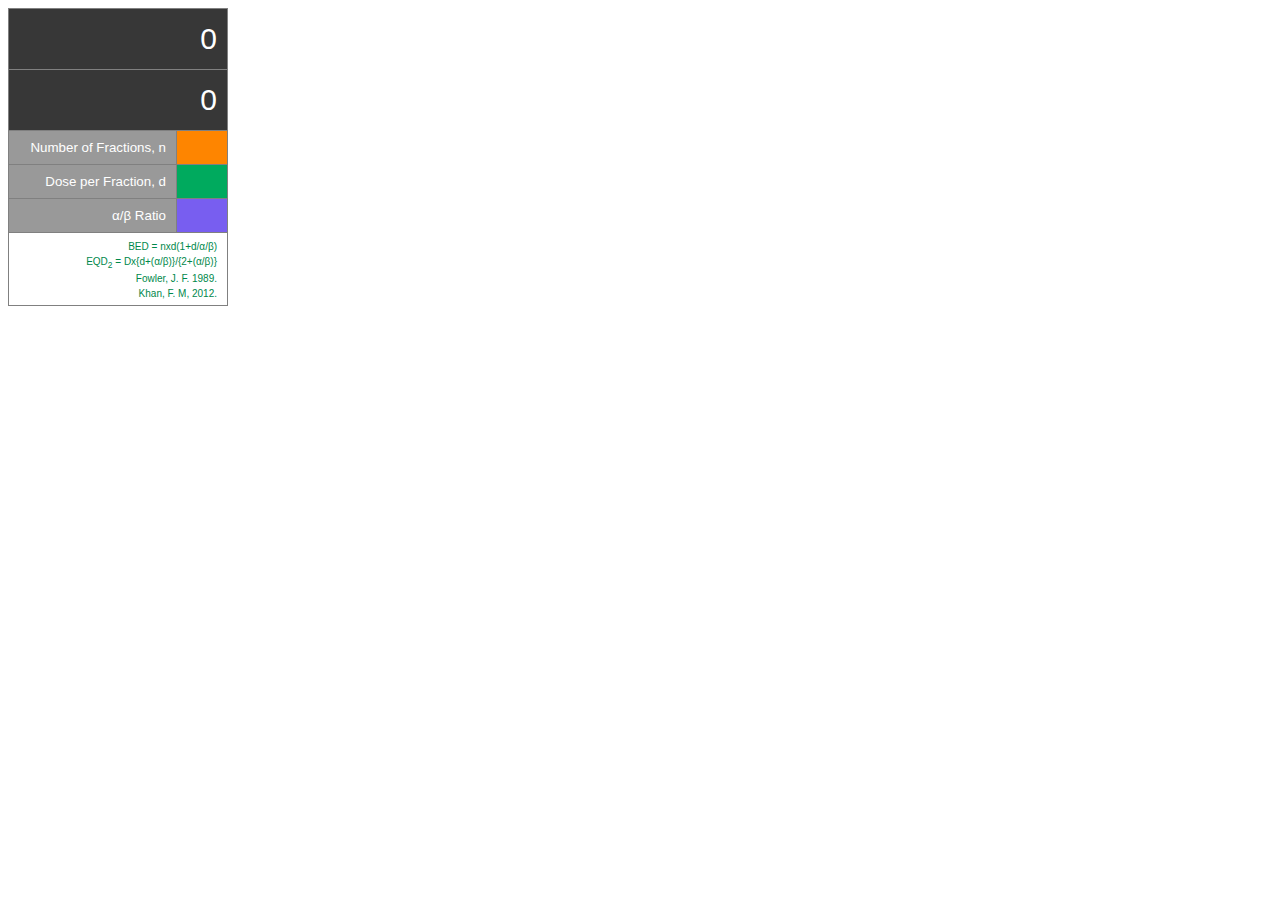
<file: ROLIST/jsbed.html>
<!DOCTYPE html>
<html>
<head>
    <meta charset="utf-8"/>

<style>
	body {
font-family: Century Gothic, sans-serif;	  font-size:10pt;
	}
	
	table {
font-family: Century Gothic, sans-serif;		
		border-collapse: collapse;
	}	
	td {
		padding: 5px 10px;
		text-align: center;
	}
	th {		
		padding: 5px 10px;
	}
	input{
font-family: Century Gothic, sans-serif;
		
		border: none;
	}
	input{
		padding: 0px 0px;
		text-align: right;
		border: none;
	}
	input:focus{
		outline: none;
	}
	div{
font-family: Century Gothic, sans-serif;
		
		border: none;
	}
	div{
		padding: 0px 0px;
		text-align: right;
		border: none;
	}
	
</style>

</head>

<?php

?>


<body>
	<table border = "1" width="220px">
		<tr>
			<td bgcolor="#373737" colspan=4 height="50px">

				<div  style="color: white; background-color: #373737; font-size:30px; width: 100%" id="display">
					0
				</div>
				
			</td>
		
		</tr>
		<tr>
			<td bgcolor="#373737" colspan=4 height="50px">

				<div  style="color: white; background-color: #373737; font-size:30px; width: 100%" id="display2">
					0
				</div>
				
			</td>
		
		</tr>

		<tr>
			<td bgcolor="#999999" style="color: white"  colspan=3 width="220px">
				<div id="dosein" style="color: white">
				Number of Fractions, n
				</div>
				
			</td>
			
			<td bgcolor="#fe8500" colspan=1>
				<input style="color: white; background-color: #fe8500; font-size:20px; width: 30px"  type="text" id="nBED">
				
			</td>
		
		</tr>
		<tr>
			<td  bgcolor="#999999" style="color: white" colspan=3>
				<div id="dosein" style="color: white">
				Dose per Fraction, d
				</div>
				
			</td>
			
			<td bgcolor="#00aa5e" colspan=1>
				<input style="color: white; background-color: #00aa5e; font-size:20px; width: 30px"  type="text" id="dBED">
				
			</td>
		
		</tr>
		<tr>
			<td  bgcolor="#999999" style="color: white" colspan=3>
				<div id="dosein" style="color: white">
					α/β Ratio
				</div>
				
			</td>
			
			<td bgcolor="#785ef0" colspan=1>
				<input style="color: white; background-color: #785ef0; font-size:20px; width: 30px"  type="text" id="abeBED">
				
			</td>
		
		</tr>
		<tr>
			<td align="left" colspan="4"><font color="#00884b" size="1">
				<div align="left"> 
<!-- 				<p align="left"> -->
				BED = nxd(1+d/α/β)<br>
				EQD<sub>2</sub> = Dx{d+(α/β)}/{2+(α/β)}<br>
				Fowler, J. F. 1989.<br>
				Khan, F. M, 2012.</font>
<!-- 				</p> -->
</div>
			</td>
		</tr>
	
	
	</table>

<br>







<script src="js/jquery.min.js"></script>

<script>
$( "#nBED").keyup(function() {
	var n = parseFloat($('#nBED').val());
	var d = parseFloat($('#dBED').val());
	var abe = parseFloat($('#abeBED').val();
	var abr = $('#abrBED').val());
	var caldose = n*d*(1+d/(abe));
	$('#display').text(" BED: "+caldose.toFixed(2));	
	caldose = n*d*(d+abe)/(2.0+abe);
	$('#display2').text("EQD2: "+caldose.toFixed(2));	
});
</script>
<script>
$( "#dBED").keyup(function() {
	var n = parseFloat($('#nBED').val());
	var d = parseFloat($('#dBED').val());
	var abe = parseFloat($('#abeBED').val());
	var abr = $('#abrBED').val();
	var caldose = n*d*(1+d/(abe));
	$('#display').text(" BED: "+caldose.toFixed(2));	
	caldose = n*d*(d+abe)/(2.0+abe);
	$('#display2').text("EQD2: "+caldose.toFixed(2));	
	
});
</script>
<script>
$( "#abeBED").keyup(function() {
	var n = parseFloat($('#nBED').val());
	var d = parseFloat($('#dBED').val());
	var abe = parseFloat($('#abeBED').val());
	var abr = $('#abrBED').val();
	var caldose = n*d*(1+d/(abe));
	$('#display').text(" BED: "+caldose.toFixed(2));	
	caldose = n*d*(d+abe)/(2.0+abe);
	$('#display2').text("EQD2: "+caldose.toFixed(2));	
	
});
</script>



</body>
</html>
</file>
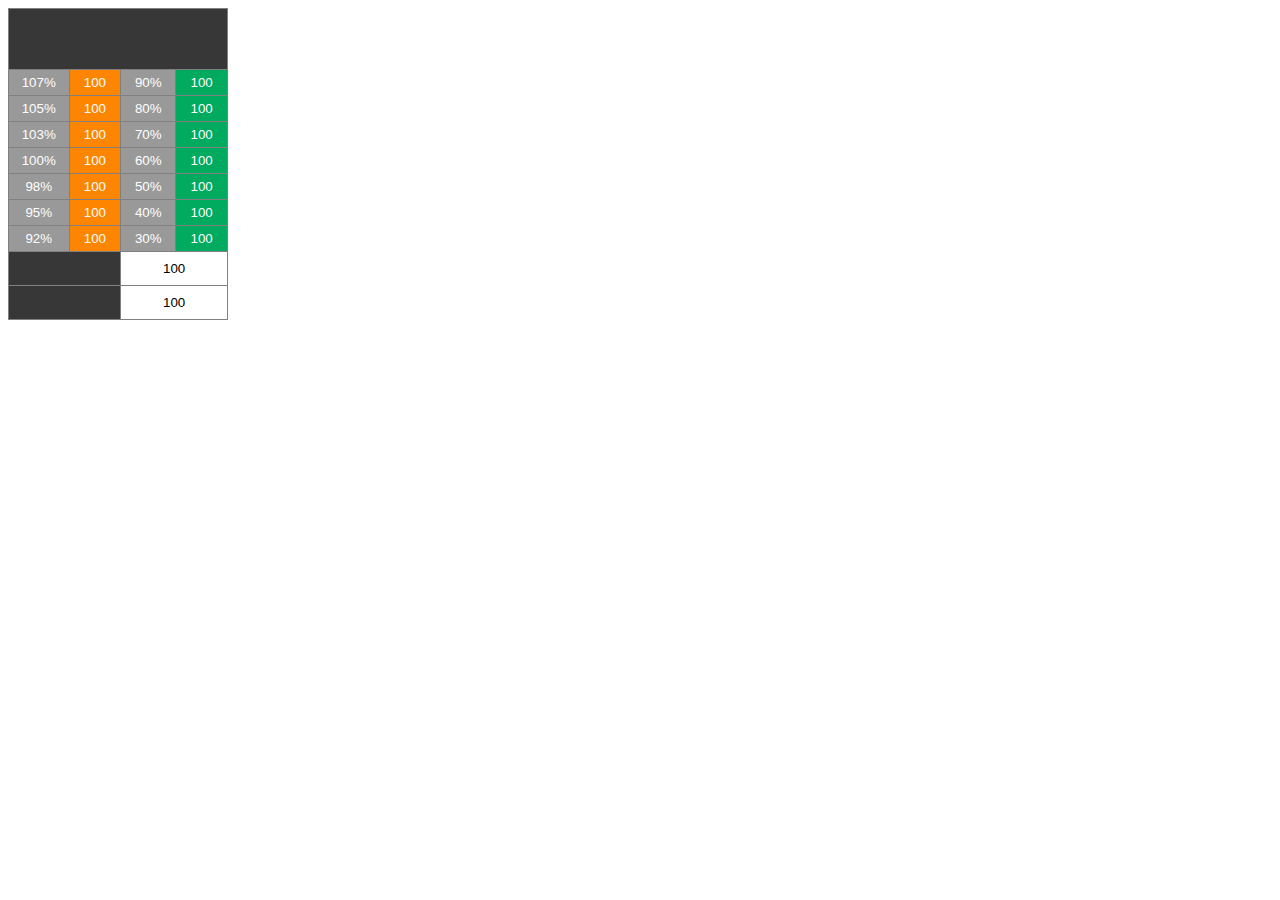
<file: ROLIST/jsstudy.html>
<!DOCTYPE html>
<html>
<head>
    <meta charset="utf-8"/>

<style>
	body {
font-family: Century Gothic, sans-serif;	  font-size:10pt;
	}
	
	table {
font-family: Century Gothic, sans-serif;		
		border-collapse: collapse;
	}	
	td {
		padding: 5px 10px;
		text-align: center;
	}
	input{
font-family: Century Gothic, sans-serif;
		
		border: none;
	}
	input{
		padding: 0px 0px;
		text-align: right;
		border: none;
	}
	input:focus{
		outline: none;
	}
	
</style>

</head>

<?php

?>


<body>
	<table border = "1" width="220px">
		<tr>
			<td height="50px" colspan="4" bgcolor="#373737"> 
				<input style="color: white; background-color: #373737; font-size:35px; width: 100%"  type="text" id="display">
			</td>
		</tr>
		<tr>
			<td width="55px"  bgcolor="#999999" style="color: white"> 107%</td> 
			<td width="55px"  bgcolor="#fe8500"> 
				<div id="107" style="color: white">
				100
				</div>
			</td>
			<td width="55px"  bgcolor="#999999" style="color: white" > 90%</td>
			<td width="55px"  bgcolor="#00aa5e"> 
				<div id="90" style="color: white">
				100
				</div>
			</td>
		</tr>
		<tr>
			<td  bgcolor="#999999" style="color: white" > 105%</td>
			<td  bgcolor="#fe8500">
				<div id="105" style="color: white">
				100
				</div>
			</td>
			<td  bgcolor="#999999" style="color: white" > 80%</td>
			<td  bgcolor="#00aa5e">
				<div id="80" style="color: white">
				100
				</div>
			</td>
		</tr>
		<tr>
			<td   bgcolor="#999999" style="color: white"> 103%</td>
			<td  bgcolor="#fe8500">
				<div id="103" style="color: white">
				100
				</div>
			<//td>
			<td  bgcolor="#999999" style="color: white" > 70%</td>
			<td  bgcolor="#00aa5e">
				<div id="70" style="color: white">
				100
				</div>
			<//td>
		</tr>
		<tr>
			<td   bgcolor="#999999" style="color: white"> 100%</td>
			<td  bgcolor="#fe8500">
				<div id="100" style="color: white">
				100
				</div>
			<//td>
			<td   bgcolor="#999999" style="color: white"> 60%</td>
			<td  bgcolor="#00aa5e">
				<div id="60" style="color: white">
				100
				</div>
			<//td>
		</tr>
		<tr>
			<td  bgcolor="#999999" style="color: white" > 98%</td>
			<td  bgcolor="#fe8500">
				<div id="98" style="color: white">
				100
				</div>
			<//td>
			<td   bgcolor="#999999" style="color: white"> 50%</td>
			<td  bgcolor="#00aa5e">
				<div id="50" style="color: white">
				100
				</div>
			<//td>
		</tr>
		<tr>
			<td  bgcolor="#999999" style="color: white" > 95%</td>
			<td  bgcolor="#fe8500">
				<div id="95" style="color: white">
				100
				</div>
			<//td>
			<td  bgcolor="#999999" style="color: white" > 40%</td>
			<td  bgcolor="#00aa5e">
				<div id="40" style="color: white">
				100
				</div>
			<//td>
		</tr>
		<tr>
			<td   bgcolor="#999999" style="color: white"> 92%</td>
			<td  bgcolor="#fe8500">
				<div id="92" style="color: white">
				100
				</div>
			<//td>
			<td   bgcolor="#999999" style="color: white"> 30%</td>
			<td  bgcolor="#00aa5e">
				<div id="30" style="color: white">
				100
				</div>
			<//td>
		</tr>
		
		<tr>
			<td bgcolor="#373737" colspan=2>
				<input style="color: white; background-color: #373737; font-size:20px; width: 100%"  type="text" id="percent">
				
			</td>
			<td colspan=2>
				<div id="percentin" style="color: black">
				100
				</div>
				
			</td>
		</tr>
		
		<tr>
			<td bgcolor="#373737" colspan=2>
				<input style="color: white; background-color: #373737; font-size:20px; width: 100%"  type="text" id="gy">
				
			</td>
			<td colspan=2>
				<div id="dosein" style="color: black">
				100
				</div>
				
			</td>
		
		</tr>
	
	
	
	</table>

<br>







<script src="js/jquery.min.js"></script>

<script>
$( "#display").change(function() {
	var dose = $('#display').val();
	var caldose = dose*1.07;
	$('#107').text(caldose.toFixed(2));
	var caldose = dose*1.05;
	$('#105').text(caldose.toFixed(2));
	var caldose = dose*1.03;
	$('#103').text(caldose.toFixed(2));
	var caldose = dose*1.00;
	$('#100').text(caldose.toFixed(2));
	var caldose = dose*0.98;
	$('#98').text(caldose.toFixed(2));
	var caldose = dose*0.95;
	$('#95').text(caldose.toFixed(2));
	var caldose = dose*0.92;
	$('#92').text(caldose.toFixed(2));
	var caldose = dose*0.90;
	$('#90').text(caldose.toFixed(2));
	var caldose = dose*0.80;
	$('#80').text(caldose.toFixed(2));
	var caldose = dose*0.70;
	$('#70').text(caldose.toFixed(2));
	var caldose = dose*0.60;
	$('#60').text(caldose.toFixed(2));
	var caldose = dose*0.50;
	$('#50').text(caldose.toFixed(2));
	var caldose = dose*0.40;
	$('#40').text(caldose.toFixed(2));
	var caldose = dose*0.30;
	$('#30').text(caldose.toFixed(2));
	
	var dosei = $('#percent').val();
	var caldose = dose*dosei/100;
	$('#percentin').text(caldose.toFixed(2)+" Gy");
	var dosei = $('#gy').val();
	var caldose = dosei/dose*100;
	$('#dosein').text(caldose.toFixed(2)+"%");
	
	
});
</script>
<script>
	$( "#percent").change(function() {
	var dose = $('#display').val();
	var dosei = $('#percent').val();
	var caldose = dose*dosei/100;
	$('#percentin').text(caldose.toFixed(2)+" Gy");

});

</script>
<script>
	$( "#gy").change(function() {
	var dose = $('#display').val();
	var dosei = $('#gy').val();
	var caldose = dosei/dose*100;
	$('#dosein').text(caldose.toFixed(2)+"%");

});

</script>



</body>
</html>
</file>
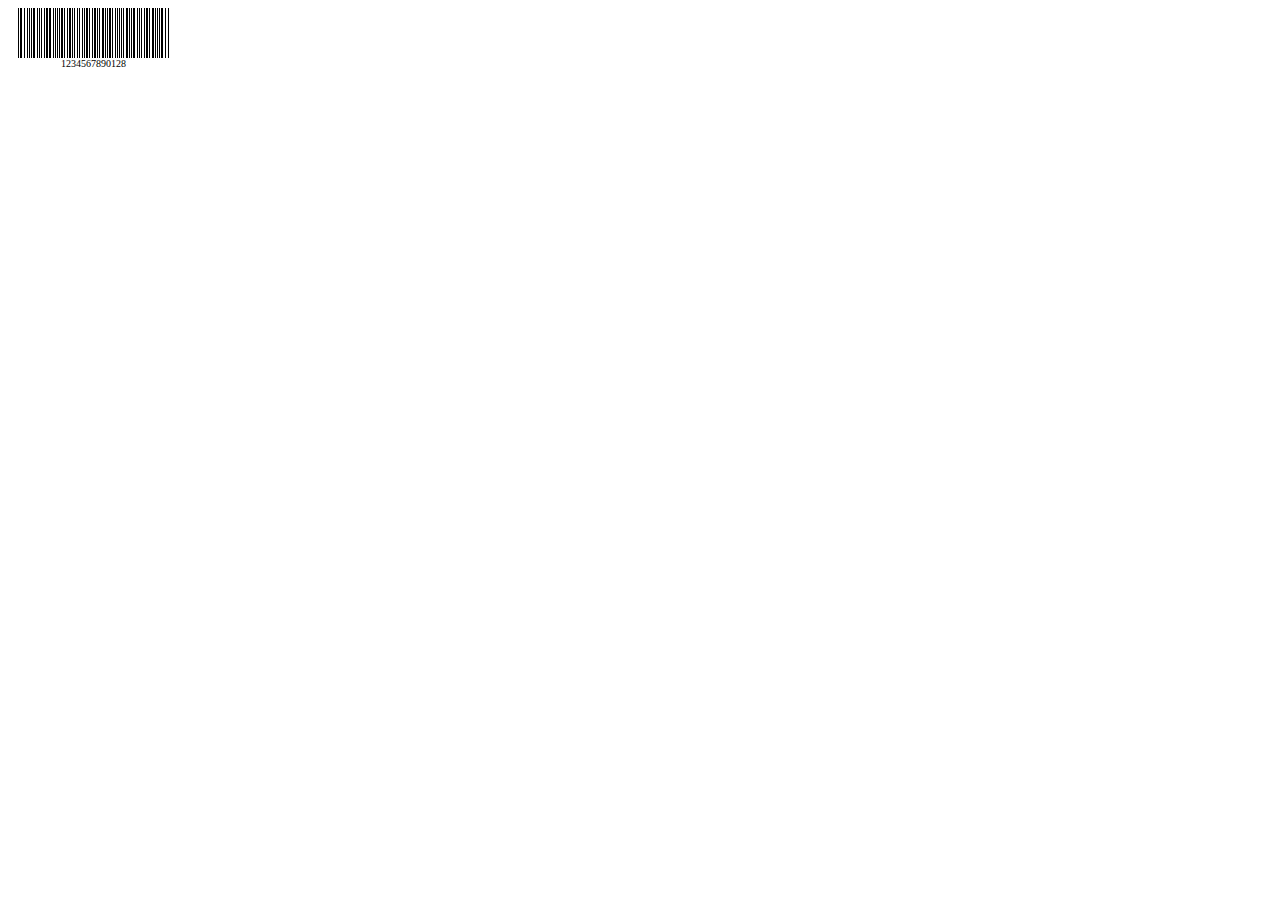
<file: ROLIST/js/barcode.html>
<html>
	<?php 
	$codename = 3;
	?>
<head>
    <script type="text/javascript" src="https://code.jquery.com/jquery-3.2.1.min.js"></script>
    <script type="text/javascript" src="jquery-barcode.js"></script>
</head>
<body>

<div id="bcTarget"></div>
</body>

<script type="text/javascript">
    $("#bcTarget").barcode("1234567890128", "codabar");
</script>

</html>
</file>
